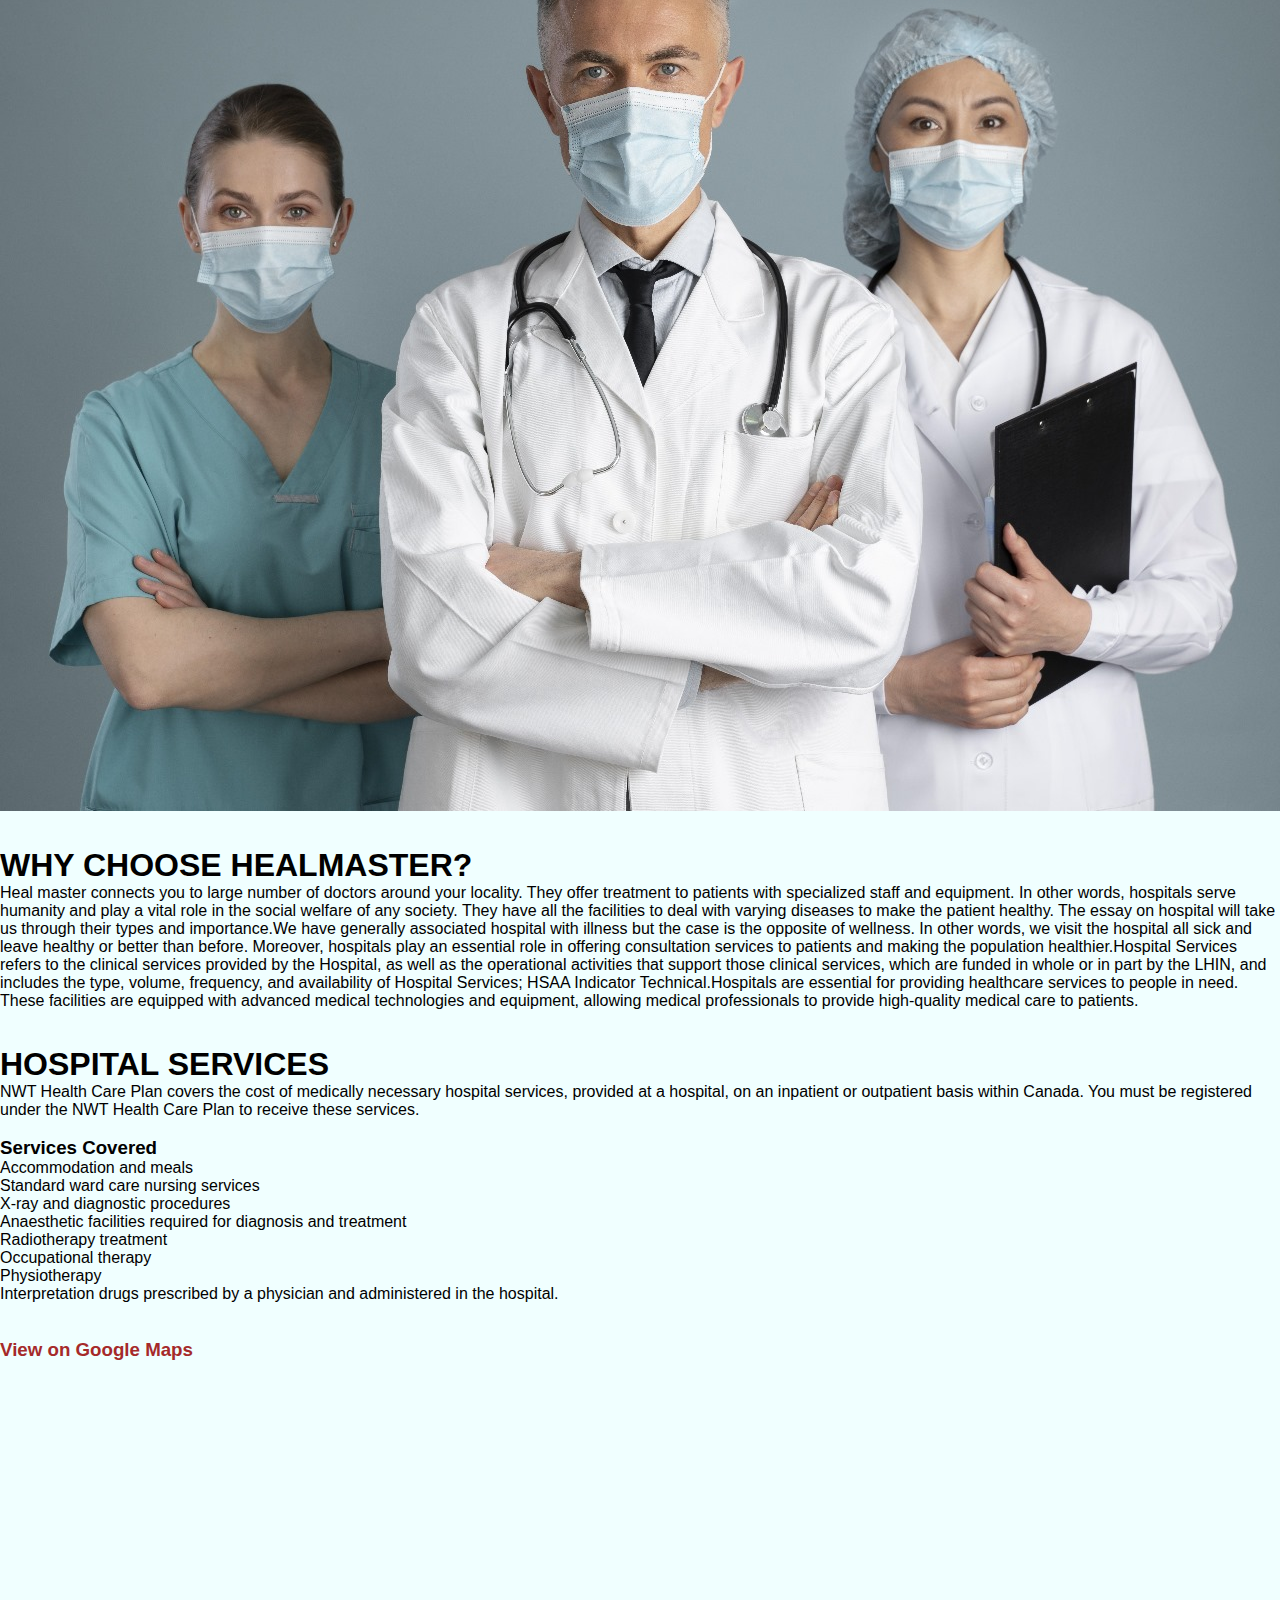
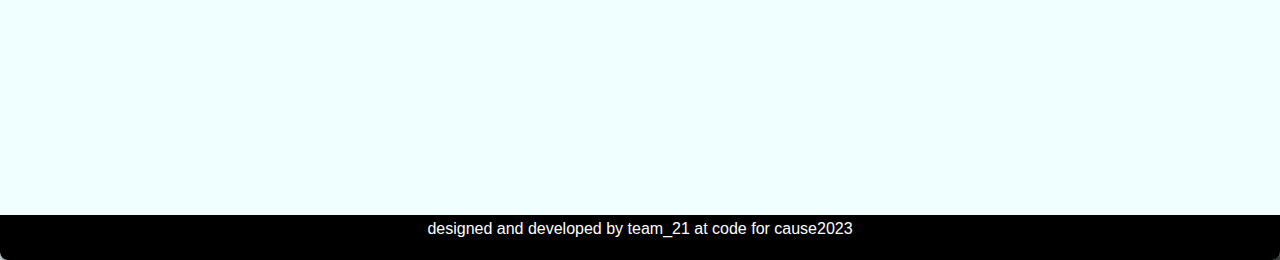
<file: index.html>
<!DOCTYPE html>
<html lang="en">
<head>
    <meta charset="UTF-8">
    <meta name="viewport" content="width=device-width, initial-scale=1.0">
    <title>HEAL_MASTER</title>
    <link rel="stylesheet" href="index.css">
</head>
<body>
    
    <div class="nav">
        <h1>HEAL MASTER</h1>
        <h1><a href="special.html">SPECIALISTS</a></h1> 
        <h1><a href="consult.html">CONSULT</a></h1>
        <h1><a href="register.html">REGISTER</a></h1>
    </div>

    <div class="container">
        <div class="img-container">
            <img src="images/doctors.jpg" alt="doctors"  >
            <img src="images/patient_2.jpg" alt="patient" >
        </div><BR></BR>
        
           <div class="about">
            <h1>WHY CHOOSE HEALMASTER?</h1>
            <p>Heal master connects you to large number of doctors around your locality. They offer treatment to patients with specialized staff and equipment. In other words, hospitals serve humanity and play a vital role in the social welfare of any society. They have all the facilities to deal with varying diseases to make the patient healthy. The essay on hospital will take us through their types and importance.We have generally associated hospital with illness but the case is the opposite of wellness. In other words, we visit the hospital all sick and leave healthy or better than before. Moreover, hospitals play an essential role in offering consultation services to patients and making the population healthier.Hospital Services refers to the clinical services provided by the Hospital, as well as the operational activities that support those clinical services, which are funded in whole or in part by the LHIN, and includes the type, volume, frequency, and availability of Hospital Services; HSAA Indicator Technical.Hospitals are essential for providing healthcare services to people in need. These facilities are equipped with advanced medical technologies and equipment, allowing medical professionals to provide high-quality medical care to patients.</p><BR></BR>

                <h1>HOSPITAL SERVICES</h1>
<p>NWT Health Care Plan covers the cost of medically necessary hospital services, provided at a hospital, on an inpatient or outpatient basis within Canada. 

You must be registered under the NWT Health Care Plan to receive these services. </p><br>

<h3>Services Covered</h3>

<ol>
<li>Accommodation and meals</li>
<li>Standard ward care nursing services</li>
<li>X-ray and diagnostic procedures</li>
<li>Anaesthetic facilities required for diagnosis and treatment</li>
<li>Radiotherapy treatment</li>
<li>Occupational therapy</li>
<li>Physiotherapy </li>
<li>Interpretation drugs prescribed by a physician and administered in the hospital.</li>
</ol>



            </div><br><br>


           <h3 style="color: brown;"> View on Google Maps </h3>
<div class="google-map">
  <iframe src="https://www.google.com/maps/embed?pb=!1m18!1m12!1m3!1d2990.274257380938!2d-70.56068388481569!3d41.45496659976631!2m3!1f0!2f0!3f0!3m2!1i1024!2i768!4f13.1!3m3!1m2!1s0x89e52963ac45bbcb%3A0xf05e8d125e82af10!2sDos%20Mas!5e0!3m2!1sen!2sus!4v1671220374408!5m2!1sen!2sus" width="600" height="450" style="border:0;" allowfullscreen="" loading="lazy" referrerpolicy="no-referrer-when-downgrade"></iframe>
</div>
<!-- footer -->
<div class="footer">designed and developed by team_21 at code for cause2023</div>
   </div>
   
    


        
    
    
</body>
</html>
</file>
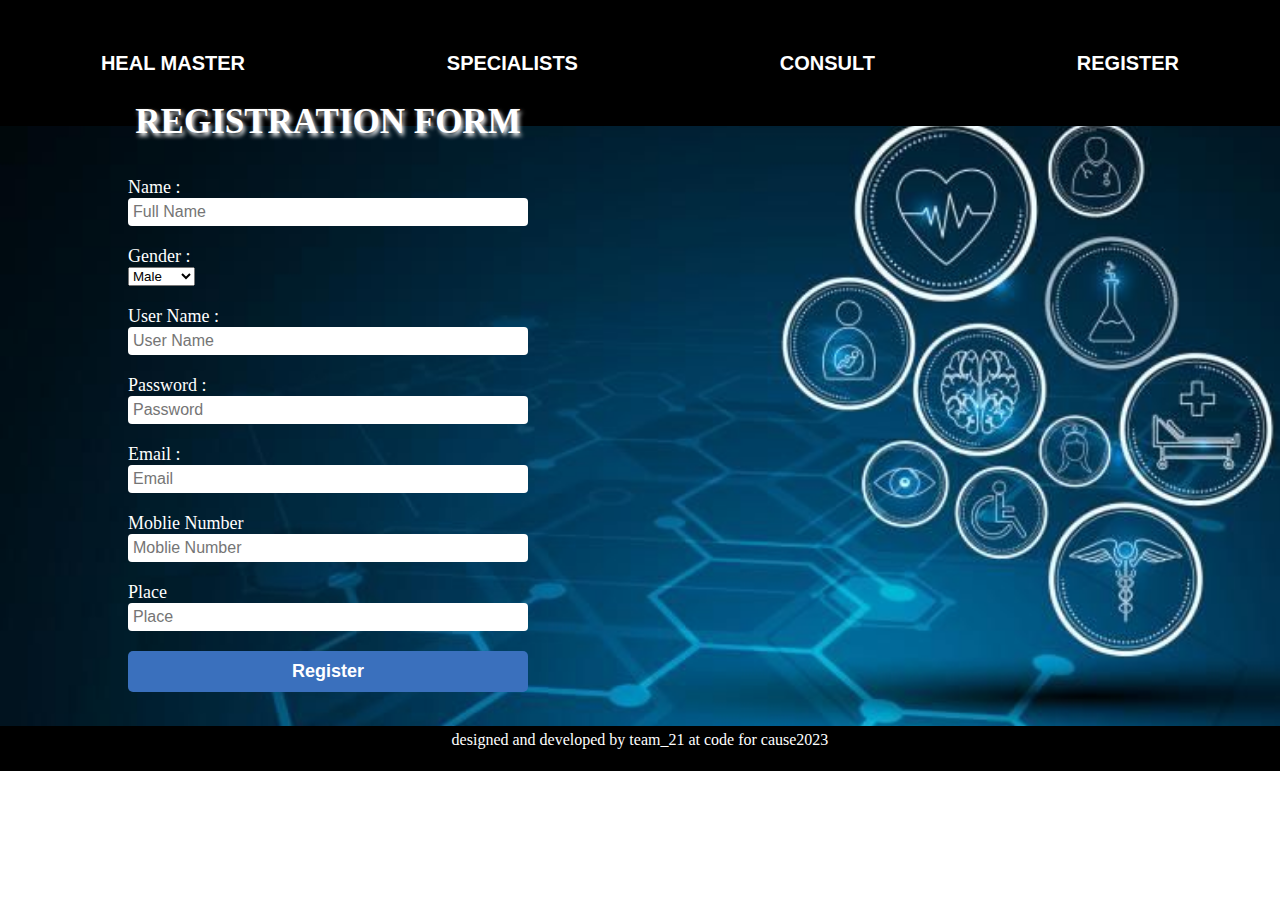
<file: register.html>
<!DOCTYPE html>
<html lang="en">
<head>
    <meta charset="UTF-8">
    <meta name="viewport" content="width=device-width, initial-scale=1.0">
    <title>Registration</title>
    <link rel="stylesheet" href="register.css">
    <link rel="stylesheet" href="https://cdnjs.cloudflare.com/ajax/libs/font-awesome/4.7.0/css/font-awesome.min.css">
</head>
<body>
  <div class="nav">
    <h1><a href="index.html">HEAL MASTER</a></h1> 
    <h1><a href="special.html">SPECIALISTS</a></h1> 
    <h1><a href="consult.html">CONSULT</a></h1>
    <h1><a href="register.html">REGISTER</a></h1>
</div>
  <form action="#" method="post">
    
    <div class="container">
        <h1 style="text-shadow: 2px 3px 4px">REGISTRATION FORM</h1>
        <div>
        <p>Name :</p>
        <input type="text" name="fullname" placeholder="Full Name">
        </div>
        
        <div class="form-group">
            <p>Gender :</p>
            <select placeholder="Select Gender" name="Sgender" [(ngModel)]="gender" class="form-control" #genders="ngModel" required>
            <option value="Male">Male</option>
            <option value="Female">Female</option>
            </select>
            <div *ngIf="genders.invalid && (genders.dirty || genders.touched)" class="alert alert-danger">
            </div>
          </div>
           
        <div>
        <p>User Name :</p>
        <input type="text" name="username" placeholder="User Name">
        </div>
        <div>
        <p>Password  :</p>
        <input type="password" name="Password" placeholder="Password">
        </div>
        <div>
        <p>Email :</p>
        <input type="text" name="Email" placeholder="Email">
        </div>
        <div>
        <p>Moblie Number</p>
        <input type="number" name="Moblie number" placeholder="Moblie Number">
        </div>
        <div>
        <p>Place</p>
        <input type="text" name="Place" placeholder="Place">
        </div>
        <div>
            <button><a href="index.html">Register</a></button>
            
        </div>
    </div>
    <!-- footer -->
<div class="footer">designed and developed by team_21 at code for cause2023</div>
</div>
   
  </form>
</body>
</html>
</file>
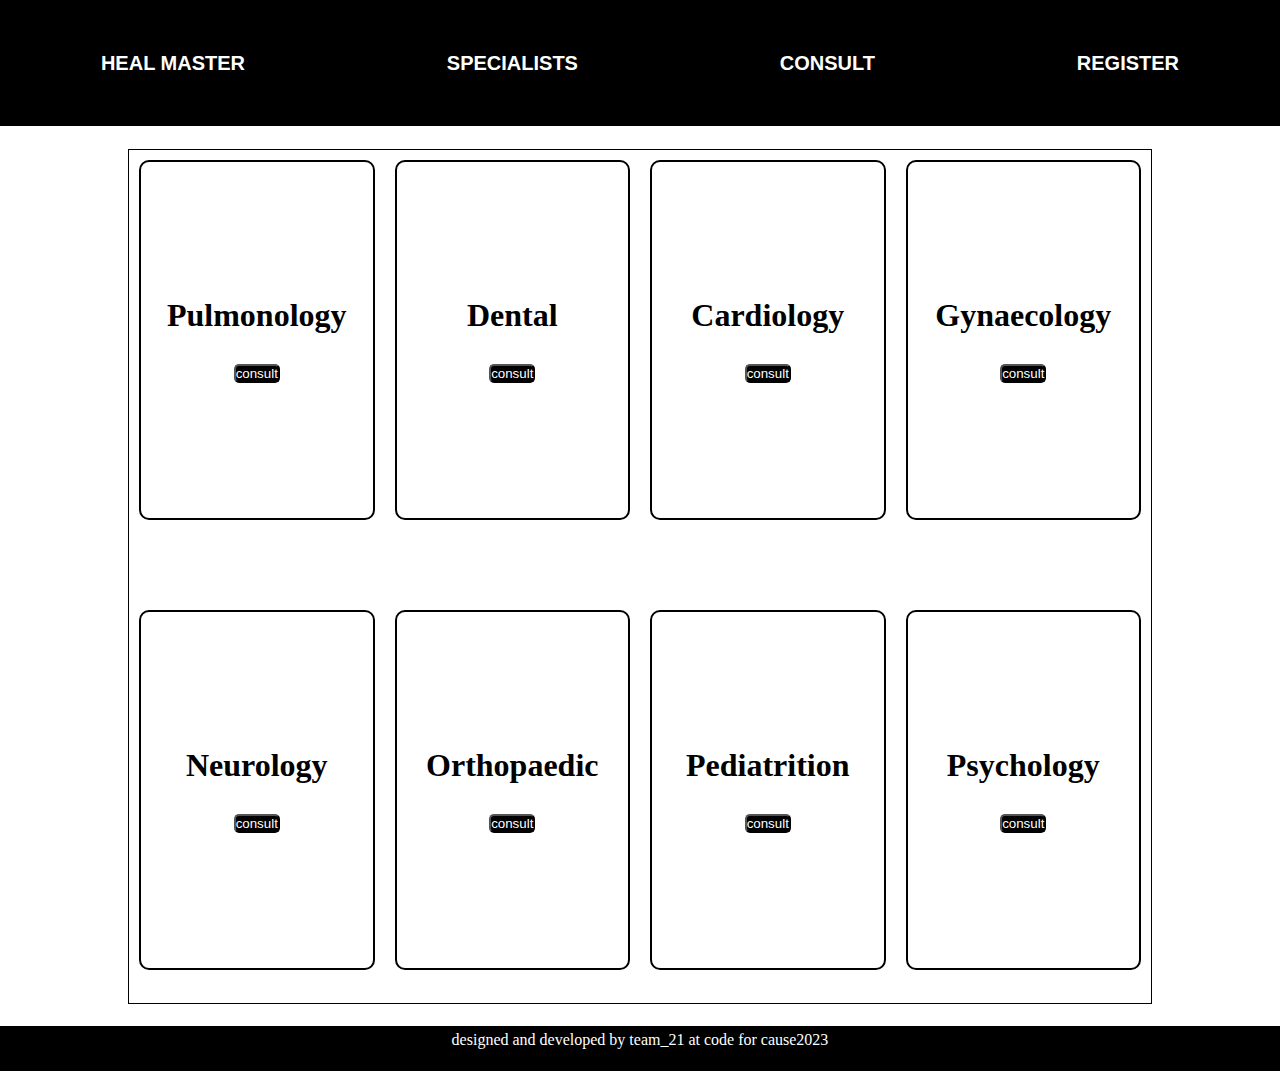
<file: special.html>
<!DOCTYPE html>
<html lang="en">
<head>
    <meta charset="UTF-8">
    <meta name="viewport" content="width=device-width, initial-scale=1.0">
    <title>Document</title>
    <link rel="stylesheet" href="special.css">
</head>
<body>
    <div class="nav">
        <h1><a href="index.html">HEAL MASTER</a></h1>
        <h1><a href="special.html">SPECIALISTS</a></h1> 
        <h1><a href="consult.html">CONSULT</a></h1>
        <h1><a href="register.html">REGISTER</a></h1>
    </div>
    <div class="container">
        <div class="container-in">
            <div class="row1">
            <div class="one-box">
                <h1>Pulmonology</h1>
                <button><a href="consult.html">consult</a></button>
            </div>
            <div class="two-box">
                <h1>Dental</h1>
                <button><a href="consult.html">consult</a></button>
            </div>
            
            <div class="three-box">
                <h1>Cardiology</h1>
                <button><a href="consult.html">consult</a></button>
            </div>
            <div class="four-box">
                <h1>Gynaecology</h1>
                <button><a href="consult.html">consult</a></button>
            </div>  
            
            </div>
            <div class="row2">
            <div class="one-box">
               <h1>Neurology</h1>
               <button><a href="consult.html">consult</a></button>
            </div>
            <div class="two-box">
              <h1>Orthopaedic</h1>
              <button><a href="consult.html">consult</a></button>
            </div>
            <div class="three-box">
                <h1>Pediatrition</h1>
                <button><a href="consult.html">consult</a></button>
                
            </div>
            <div class="four-box">
               <h1>Psychology</h1>
               <button><a href="consult.html">consult</a></button>
            </div>  
            </div>
            
                            
        </div>
        
        
    </div>
    <!-- footer -->
<div class="footer">designed and developed by team_21 at code for cause2023</div>
</div>
 
    

    
</body>
</html>
</file>
<file: index.css>
*{
    margin: 0%;
    padding: 0%;
    background-color: azure;
    box-sizing: border-box;
  
    font-family: 'Segoe UI', Tahoma, Geneva, Verdana, sans-serif;
}
.body{
    height: fit-content;
}
.nav
{
    display: flex;
    background-color: black;
    justify-content: space-around;
    height: 14vh;
    color: white;
    font-family: 'Gill Sans', 'Gill Sans MT', Calibri, 'Trebuchet MS', sans-serif;
}
.nav h1{
    border: 2px solid black;
    background-color: black;
    border-radius: 10px;
    color: white;
    font-size: 20px;
    padding-bottom: 25px;
    display: flex;
    justify-content: center;
    align-items: center;
    padding: 3px;
    
}
.nav p {
    color: white;
    background-color: black;
    padding-top: 30px;

}
.nav a {
    color: white;
    background-color: black;
    text-decoration: none;

}

.container {
    height: fit-content;
    width: 100%;

    position: absolute;
    top: -133%;
    left: 50%;
    transform: translate(-50%,50%);
    border-radius: 8px;
    box-shadow: 10px 25px 28px;
    overflow: hidden;
    
    
}
.img-container {
    margin-top: 1px;
    width: 100%;
    display: flex;
    flex-direction: row;
    animation: slide 5s infinite;
    

    
    }
img {
  
    width: 100%;
     

}
@keyframes slide{   
    0%{
        transform: translateX(0);
    }
    25%{
        transform: translateX(0);
    }
    30%{
        transform: translateX(-100%);
    }
    50%{
        transform: translateX(-100%);
    }
    55%{
        transform: translateX(-100%);
    }
    

}
.footer {
    height: 5vh;
    width: 100%;
    background-color: black;
    color: white;
    text-align: center;
    padding: 5px;
}
</file>
<file: register.css>
*{
    padding: 0;
    margin: 0;
    box-sizing: border-box;
}

body {
    background: url(Image.jpg) no-repeat;
    background-size: cover;
    color: #fff;
}
.nav
{
    display: flex;
    background-color: black;
    justify-content: space-around;
    height: 14vh;
    font-family: 'Gill Sans', 'Gill Sans MT', Calibri, 'Trebuchet MS', sans-serif;
}
.nav h1{
    border: 2px solid black;
    background-color: black;
    border-radius: 10px;
    color: aliceblue;
    font-size: 20px;
    padding-bottom: 25px;
    display: flex;
    justify-content: center;
    align-items: center;
    padding: 3px;
    
}
.nav p {
    color: white;
    background-color: black;
    padding-top: 30px;

}
.nav a {
    color: white;
    background-color: black;
    text-decoration: none;

}

.container {
   position: absolute;
   top: 8%;
   left: 10%;
   transform: translate(-50% -50% );
   width: 400px;
}

.container h1 {
    font-size: 35px;
    text-align: center;
    padding-bottom: 5px;
    margin: 30px 0;
    color: #fff;
}

.container p {
    font-size: large;
    margin: 20px 0 0 0;
}

.container input {
    font-size: 16px;
    padding: 5px ;
    width: 100%;
    border:2px;
    border-radius: 4px;
    outline: none;
}

.container mainbody-in-one if-three{
    padding: 5px;
}

.container button {
    font-size: 18px;
    font-weight: bold;
    margin: 20px 0;
    padding: 10px 15px;
    width: 100%;
    border: 0;
    border-radius: 5px;
    background-color: rgb(58, 112, 189);
    text-align: center;
    
}

.container button:hover {
    color: red;
}
button a {
    color: white;
    text-decoration: none;

}
.footer {
    height: 5vh;
    width: 100%;
    background-color: black;
    color: white;
    text-align: center;
    padding: 5px;
    margin-top: 600px;
}
</file>
<file: special.css>
* {
    margin: 0;
    padding: 0;
    box-sizing: border-box;
}
.nav
{
    display: flex;
    background-color: black;
    justify-content: space-around;
    height: 14vh;
    font-family: 'Gill Sans', 'Gill Sans MT', Calibri, 'Trebuchet MS', sans-serif;
}
.nav h1{
    border: 2px solid black;
    background-color: black;
    border-radius: 10px;
    color: aliceblue;
    font-size: 20px;
    padding-bottom: 25px;
    display: flex;
    justify-content: center;
    align-items: center;
    padding: 3px;
    
}
.nav p {    
    color: white;
    background-color: black;
    padding-top: 30px;

}
.nav a {
    color: white;
    background-color: black;
    text-decoration: none;

}
.container {
    height: 100vh;
    width: 100%;
    align-items: center;
    justify-content: center;
    display: flex;
    align-items: center;
    justify-content: center;
    flex-direction: column;
    
}
.container-in {
    height: 95vh;
    width: 80%;
    border: 1px solid black;
    
    
   
}
.row1 {
    width: 100%;
    height: 50vh;
    display: flex;
    
}
.one-box {
    height: 40vh;
    width: 25%;
    margin: 10px;
    border: 2px solid black;
    display: flex;
    align-items: center;
    justify-content: center;
    border-radius: 10px;
    flex-direction: column;
    gap: 30px;
   
}
.two-box {
    height: 40vh;
    width: 25%;
    margin: 10px;
    border: 2px solid black;
    display: flex;
    align-items: center;
    justify-content: center;
    border-radius: 10px;
    flex-direction: column;
    gap: 30px;
    
}
.three-box {
    height: 40vh;
    width: 25%;
    margin: 10px;
    border: 2px solid black;
    display: flex;
    align-items: center;
    justify-content: center;
    border-radius: 10px;
    flex-direction: column;
    gap: 30px;
}
.four-box {
    height: 40vh;
    width: 25%;
    margin: 10px;
    border: 2px solid black;
    display: flex;
    align-items: center;
    justify-content: center;
    border-radius: 10px;
    flex-direction: column;
    gap: 30px;
}
.row2 {
    width: 100%;
    height: 50vh;
    display: flex;
    
}
button  a  {
    color: #fff;
    text-decoration: none;
    
  
    
}
.button {
    background-color: black;
    border: grey;
    width: 30%;
    border-radius: 5px;
    padding: 10px 10px;
}
.button button {
    color: black;
}
.one-box button {
    background-color: black;
    border-radius: 5px;
}
.two-box button {
    background-color: black;
    border-radius: 5px;
}
.three-box button {
    background-color: black;
    border-radius: 5px;
}
.four-box button {
    background-color: black;
    border-radius: 5px;
}
.footer {
    height: 5vh;
    width: 100%;
    background-color: black;
    color: white;
    text-align: center;
    padding: 5px;
}
</file>
